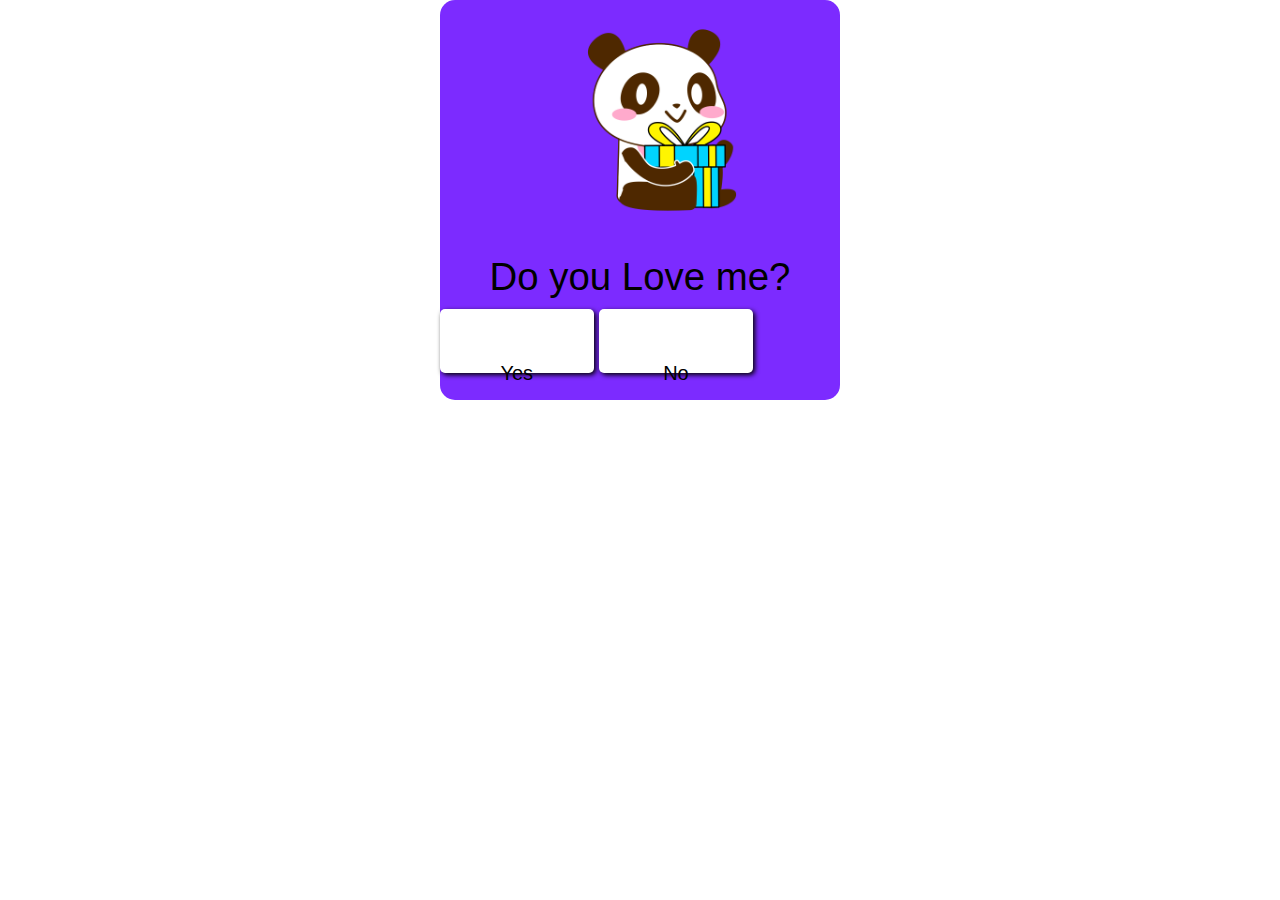
<file: index.html>
<!DOCTYPE html>
<html lang="en">
<head>
    <meta charset="UTF-8">
    <meta name="viewport" content="width=device-width, initial-scale=1.0">
    <title>Document</title>
    <link rel="stylesheet" href="valentine.css">
</head>
<body>
    <section id="box">
        <div id="pic"> <img src="birthday.png" alt=""><br></div>
        
            <p id="txt">Do you Love me?<br></p>
            <button id="yes">Yes</button> <button id="no">No</button>
            
        
    </section>
    <script src="valentine.js"></script>
</body>
</html>
</file>
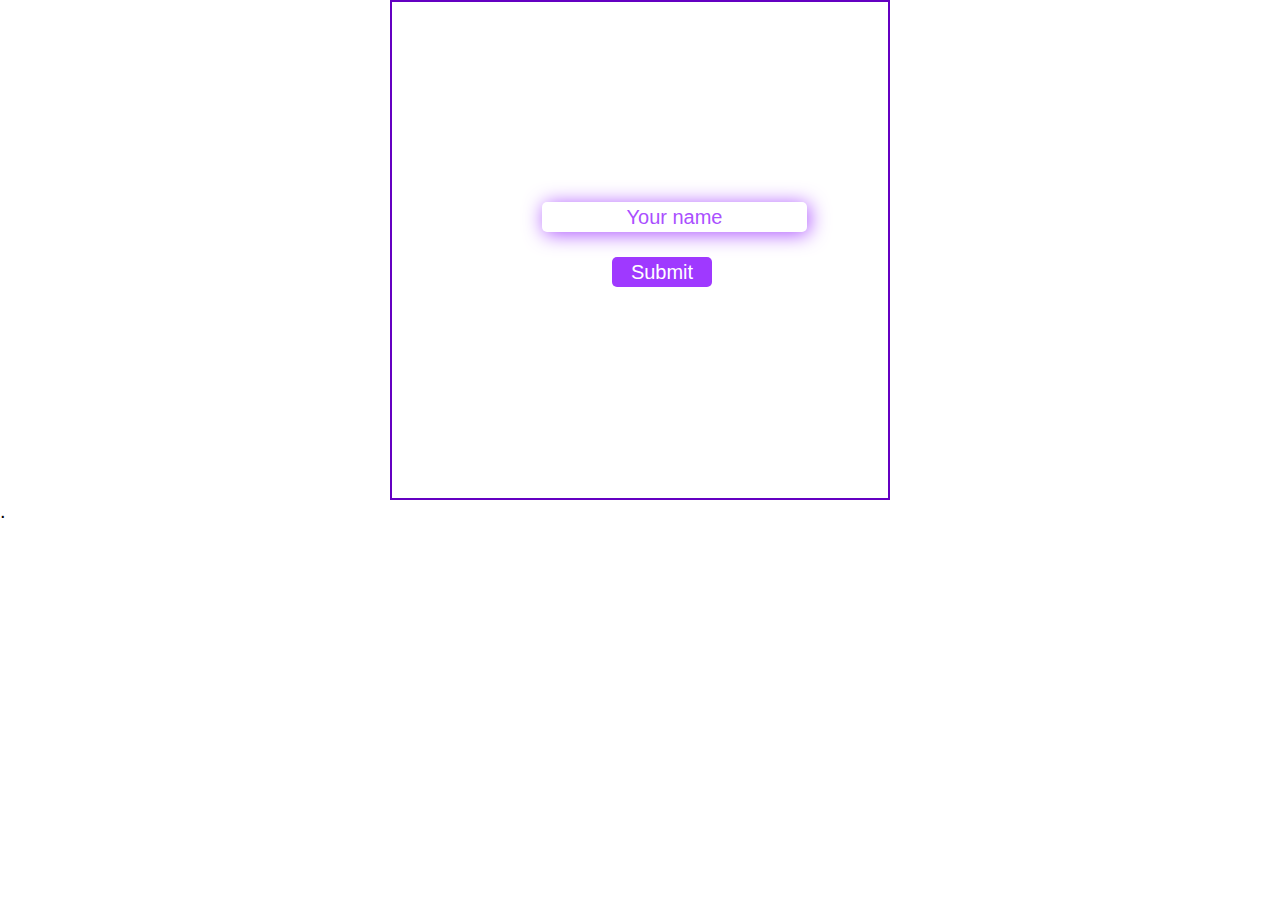
<file: Home.html>
<!DOCTYPE html>
<html>
<head>
<meta charset="UTF-8">
<title>Insert title here</title>
<link rel="stylesheet" href="valentine.css">
</head>
<body>
<form action="valentine.html" id="form1">

    <input type="text" id="name" placeholder="Your name"> <br>
    <button type="submit" id="btn">Submit</button>

</form>
</body>
</html>.
</file>
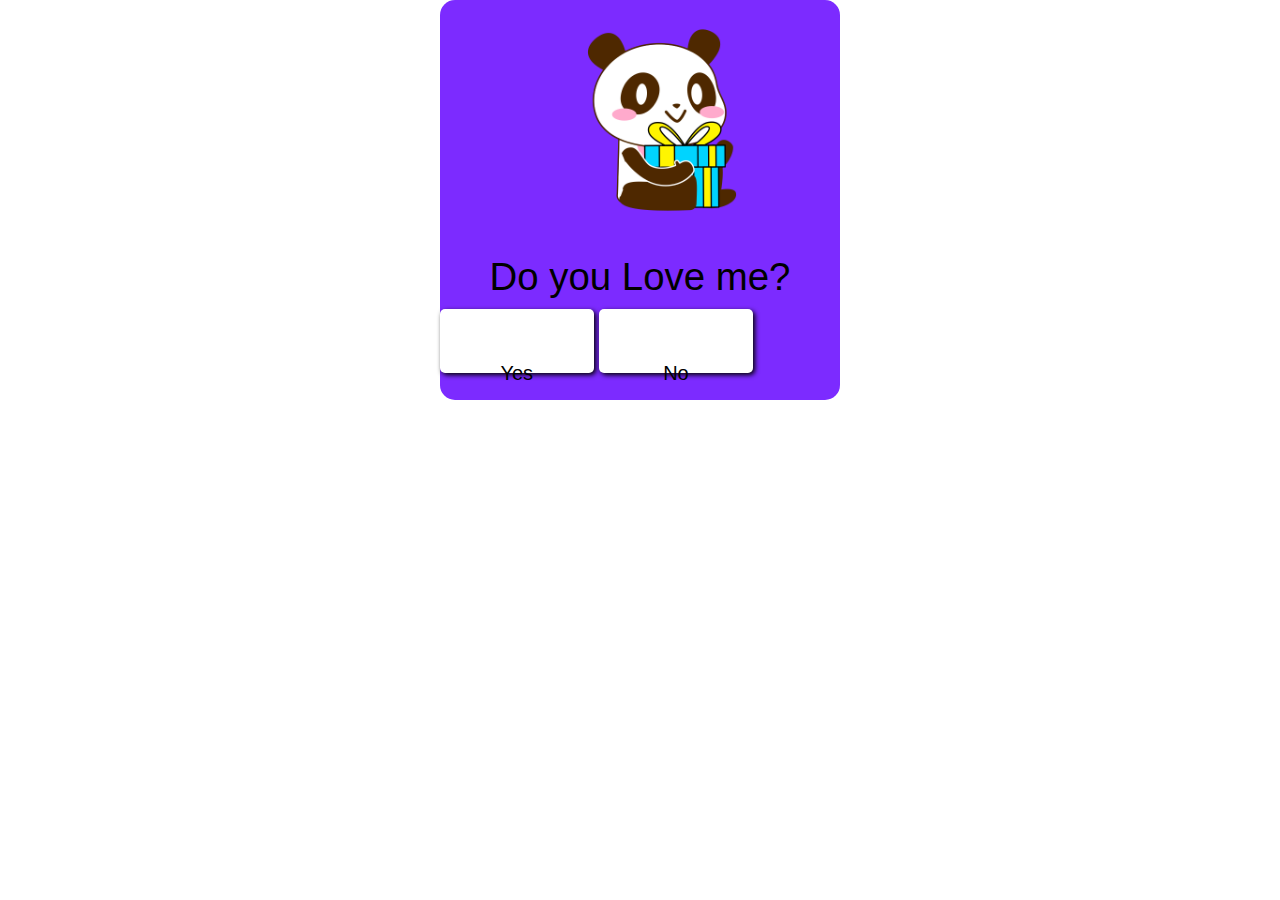
<file: valentine.html>
<!DOCTYPE html>
<html lang="en">
<head>
    <meta charset="UTF-8">
    <meta name="viewport" content="width=device-width, initial-scale=1.0">
    <title>Document</title>
    <link rel="stylesheet" href="valentine.css">
</head>
<body>
    <section id="box">
        <div id="pic"> <img src="birthday.png" alt=""><br></div>
        
            <p id="txt">Do you Love me?<br></p>
            <button id="yes">Yes</button> <button id="no">No</button>
            
        
    </section>
    <script src="valentine.js"></script>
</body>
</html>
</file>
<file: valentine.css>
* {
  margin: 0%;
  padding: 0%;
  box-sizing: border-box;
  font-size: 20px;
   font-family: Arial, sans-serif;
}
/* Form Page start*/

#form1 {
  margin: 0 auto;
  height: 500px;
  width: 500px;
  border: 2px solid #6400c2;
}
#name {
  margin-top: 200px;
  margin-left: 150px;
  text-align: center;
  border: none;
  height: 30px;
  color: white;
  border-radius: 5px;
  box-shadow: 2px 2px 20px #aa4fff;
  background-color: #ffffff;
}
::placeholder {
  color: #aa4fff;
  opacity: 1; /* Firefox */
}

#btn {
  margin-top: 25px;
  margin-left: 220px;
  height: 30px;
  width: 100px;
  background-color: #9f39ff;
  border: none;
  color: white;
  border-radius: 5px;
}

#btn:hover {
    
    height: 31px;
    width: 101px;
    
  }

/* Form Page ends*/

#box {
  height: 90vw;
  width: 70vw;
  background-color: pink;
  margin: 0 auto;
  position: relative;
  border-radius: 15px;
}

img {
  align-items: center;
  justify-content: center;
  width: 75%;
  margin: 0 12%;

  
}

#txt {
  display: flex;
  justify-content: center;
  padding: 10% 10%;
  font-size: 5vw;
}
#yesno{
  display: flex;
  justify-content: space-around;

}




#yes{
  background-color: white;
  text-align: center;
  line-height: 10vw;
  width: 25vw;
  height: 10vw;
  border-radius: 5px;
  box-shadow: 2px 2px 5px;
  position: relative;
}

#yes:hover{
  top: -2px;
  transition-duration: 2s;
  cursor: pointer;
}

#no{
  position: relative;
  background-color: white;
  text-align: center;
  line-height: 10vw;
  width: 25vw;
  height: 10vw;
  border-radius: 5px;
  box-shadow: 2px 2px 5px;
}



@media (min-width:600px) {

  
#box {
  height: 400px;
  width: 400px;
  background-color: rgb(124, 43, 255);
  margin: 0 auto;
  border-radius: 15px;
}
img {
  width: 60%;
  margin: 0 8vw;
  /* background-color: red; */
}

#txt {
  font-size: 3vw;
  /* background-color: #6400c2; */
  padding: 10px 10px;
}

#yes{
  width: 12vw;
  height: 5vw;
  border: none;
  border-radius: 5px;
}

#no{
  position: relative;
  top: 0px;
  left: 0px;
  width: 12vw;
  height: 5vw;
  border: none;
  border-radius: 5px;
}

}
</file>
